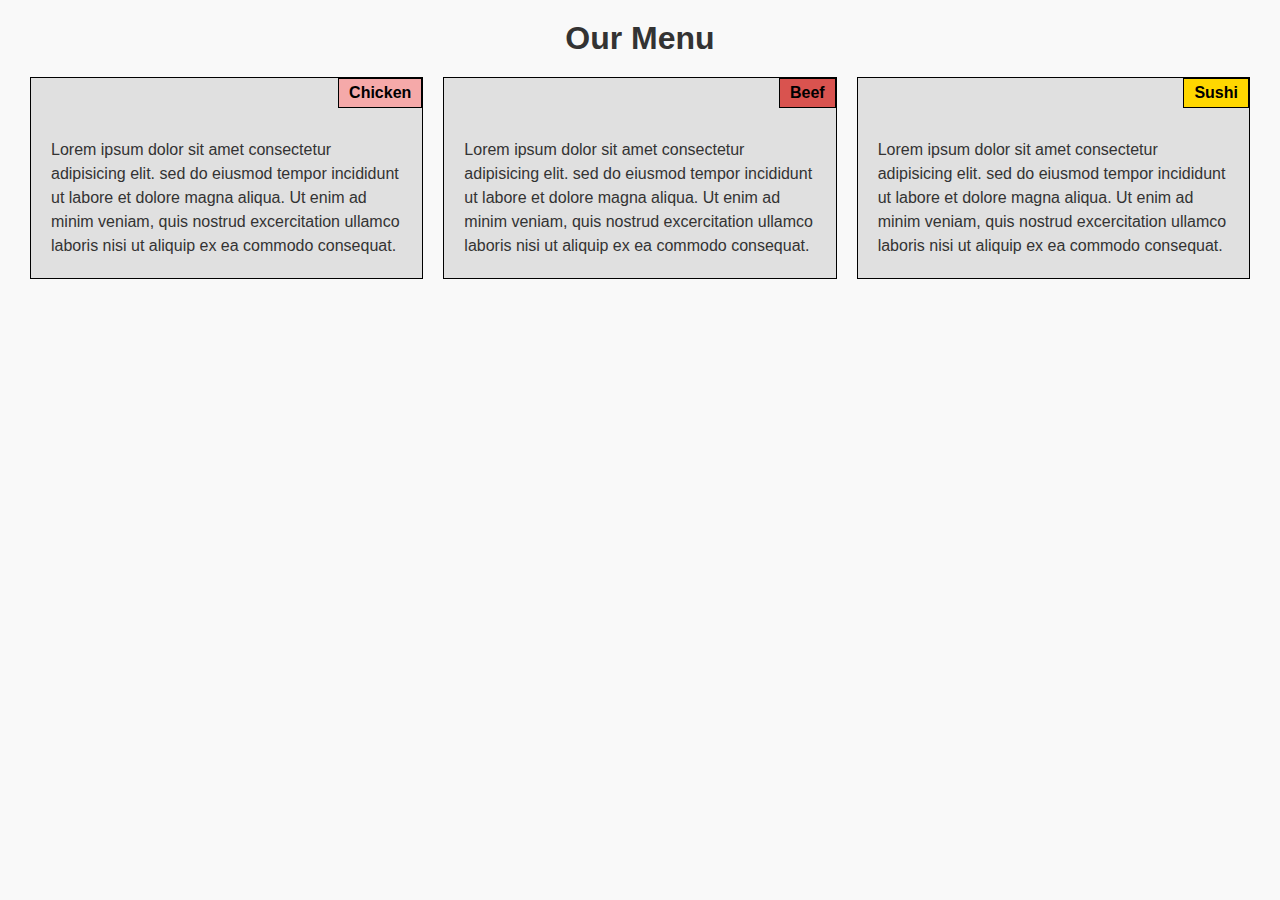
<file: index.html>
<!DOCTYPE html>
<html lang="en">
<head>
    <meta charset="UTF-8">
    <meta name="viewport" content="width=device-width, initial-scale=1.0">
    <title>Our Menu</title>
    <link rel="stylesheet" href="module2-solution/css/styles.css">
</head>
<body>
    <header>
        <h1>Our Menu</h1>
    </header>
    <main>
        <section class="section" id="chicken">
            <div class="section-title">Chicken</div>
            <p>Lorem ipsum dolor sit amet consectetur adipisicing elit. sed do eiusmod tempor incididunt ut labore et dolore magna aliqua. Ut  enim ad minim veniam, quis nostrud excercitation ullamco laboris nisi ut aliquip ex ea commodo consequat.</p>
        </section>
        <section class="section" id="beef">
            <div class="section-title">Beef</div>
            <p>Lorem ipsum dolor sit amet consectetur adipisicing elit. sed do eiusmod tempor incididunt ut labore et dolore magna aliqua. Ut  enim ad minim veniam, quis nostrud excercitation ullamco laboris nisi ut aliquip ex ea commodo consequat.</p>
        </section>
        <section class="section" id="sushi">
            <div class="section-title">Sushi</div>
            <p>Lorem ipsum dolor sit amet consectetur adipisicing elit. sed do eiusmod tempor incididunt ut labore et dolore magna aliqua. Ut  enim ad minim veniam, quis nostrud excercitation ullamco laboris nisi ut aliquip ex ea commodo consequat.</p>
        </section>
    </main>
</body>
</html>
</file>
<file: module2-solution/css/styles.css>
/* General Reset */
* {
    margin: 0;
    padding: 0;
    box-sizing: border-box;
}

body {
    font-family: Arial, sans-serif;
    background-color: #f9f9f9;
    padding: 20px;
}

header h1 {
    text-align: center;
    font-size: 2rem;
    margin-bottom: 20px;
    color: #333;
}

/* Section Styles */
.section {
    border: 1px solid black;
    background-color: #e0e0e0;
    padding: 20px;
    margin: 10px;
    position: relative;
    overflow: hidden;
}

.section-title {
    position: absolute;
    top: 0;
    right: 0;
    background-color: #f5a9a9; /* Default color */
    color: black;
    padding: 5px 10px;
    font-weight: bold;
    border: 1px solid black;
}

#chicken .section-title {
    background-color: #f5a9a9; /* Light red */
}

#beef .section-title {
    background-color: #d9534f; /* Red */
}

#sushi .section-title {
    background-color: #ffd700; /* Yellow */
}

.section p {
    margin-top: 40px;
    font-size: 1rem;
    line-height: 1.5;
    color: #333;
}

/* Layout for Desktop */
@media (min-width: 992px) {
    main {
        display: flex;
        justify-content: space-between;
    }

    .section {
        flex: 1;
        margin: 0 10px;
    }
}

/* Layout for Tablet */
@media (min-width: 768px) and (max-width: 991px) {
    main {
        display: flex;
        flex-wrap: wrap;
    }

    .section {
        flex: 1 1 45%; /* Two sections per row */
        margin: 10px;
    }

    #sushi {
        flex: 1 1 100%; /* Full width */
    }
}

/* Layout for Mobile */
@media (max-width: 767px) {
    main {
        display: block;
    }

    .section {
        width: 100%;
        margin: 10px 0;
    }
}
</file>
